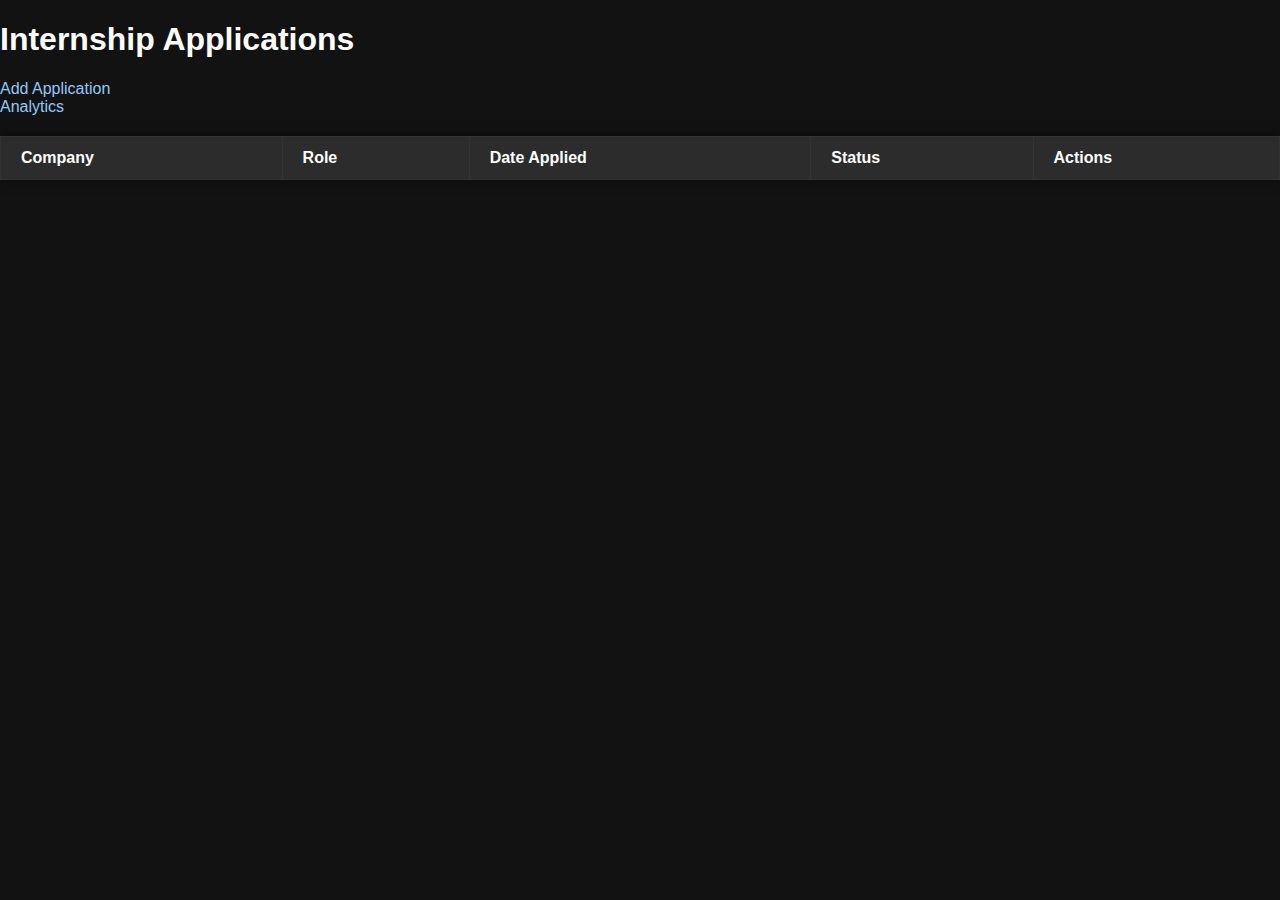
<file: index.html>
<!DOCTYPE html>
<html>
<head>
    <title>Applications</title>
    <link rel="stylesheet" href="style.css">
</head>
<body>
<h1>Internship Applications</h1>
<a href="add.html">Add Application</a> 
<a href="analytics.html">Analytics</a>

<div class="table-container">
    <table id="appTable">
        <tr>
            <th>Company</th>
            <th>Role</th>
            <th>Date Applied</th>
            <th>Status</th>
            <th>Actions</th>
        </tr>
    </table>
</div>


<script src="script.js"></script>
<script>
function loadApplications() {
    const apps = JSON.parse(localStorage.getItem('applications') || '[]');
    const table = document.getElementById('appTable');

    // Remove old rows except header
    while(table.rows.length > 1) table.deleteRow(1);

    apps.forEach((app, i) => {
        const row = table.insertRow();
        row.insertCell(0).innerText = app.company;
        row.insertCell(1).innerText = app.role;
        row.insertCell(2).innerText = app.dateApplied;
        row.insertCell(3).innerText = app.status;
        const actions = row.insertCell(4);
        actions.innerHTML = `<a href="#" onclick="editApp(${i})">Edit</a> | <a href="#" onclick="deleteApp(${i})">Delete</a>`;
    });
}
loadApplications();
</script>
</body>
</html>
</file>
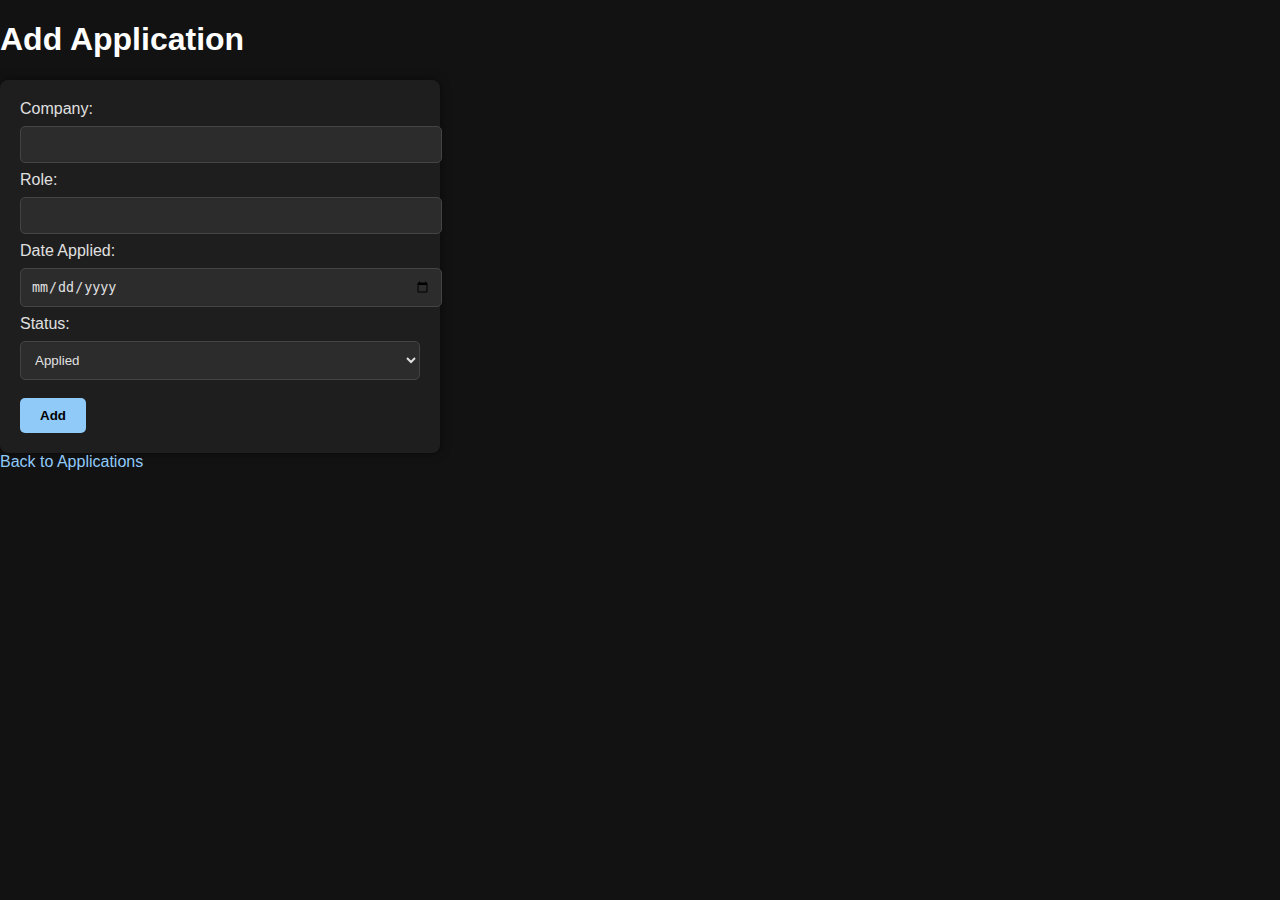
<file: add.html>
<!DOCTYPE html>
<html>
<head>
    <title>Add Application</title>
    <link rel="stylesheet" href="style.css">
</head>
<body>
<h1>Add Application</h1>
<form id="appForm">
    Company: <input type="text" id="company" required><br>
    Role: <input type="text" id="role" required><br>
    Date Applied: <input type="date" id="dateApplied" required><br>
    Status:
    <select id="status">
        <option>Applied</option>
        <option>Interview</option>
        <option>Offer</option>
        <option>Rejected</option>
    </select><br>
    <input type="submit" value="Add">
</form>
<a href="index.html">Back to Applications</a>

<script src="script.js"></script>
<script>
document.getElementById('appForm').addEventListener('submit', function(e) {
    e.preventDefault();
    addApplication();
});
</script>
</body>
</html>
</file>
<file: style.css>
/* === Dark Theme Body === */
html, body {
    height: 100%; /* make the body take full viewport height */
    margin: 0;
    font-family: Arial, sans-serif;
    background-color: #121212;
    color: #e0e0e0;
    display: flex;
    flex-direction: column;
}

/* === Main Content Container === */
main {
    flex: 1; /* take up remaining space */
    display: flex;
    flex-direction: column;
    padding: 20px;
}

/* === Links === */
a {
    color: #90caf9;
    text-decoration: none;
    margin-right: 10px;
}
a:hover {
    text-decoration: underline;
    color: rgb(33, 211, 255);
}

/* === Headings === */
h1, h2 {
    color: #ffffff;
}

/* === Table Container === */
.table-container {
    flex: 1; /* expand to fill page */
    overflow-y: auto; /* scroll only if table exceeds container */
}

/* === Table Styling === */
table {
    margin-top: 20px;
    width: 100%;
    border-collapse: collapse;
    background-color: #1e1e1e;
    box-shadow: 0 0 10px rgba(0,0,0,0.5);
}

th, td {
    padding: 12px 20px;
    border: 1px solid #333;
    text-align: left;
}

th {
    background-color: #2c2c2c;
    color: #ffffff;
    position: sticky;
    top: 0; /* keep headers visible */
}

tr:nth-child(even) {
    background-color: #1a1a1a;
}

/* === Forms === */
form {
    background-color: #1e1e1e;
    padding: 20px;
    border-radius: 8px;
    box-shadow: 0 0 10px rgba(0,0,0,0.5);
    max-width: 400px;
}

input[type="text"],
input[type="date"],
select {
    width: 100%;
    padding: 10px;
    margin: 8px 0;
    background-color: #2c2c2c;
    border: 1px solid #444;
    border-radius: 5px;
    color: #e0e0e0;
}

input[type="submit"] {
    background-color: #90caf9;
    color: #000;
    padding: 10px 20px;
    border: none;
    border-radius: 5px;
    cursor: pointer;
    font-weight: bold;
    margin-top: 10px;
}

input[type="submit"]:hover {
    background-color: #64b5f6;
}

/* === Canvas Charts === */
canvas {
    max-width: 100%;
    background-color: #1e1e1e;
    padding: 10px;
    border-radius: 8px;
    margin-top: 20px;
}
</file>
